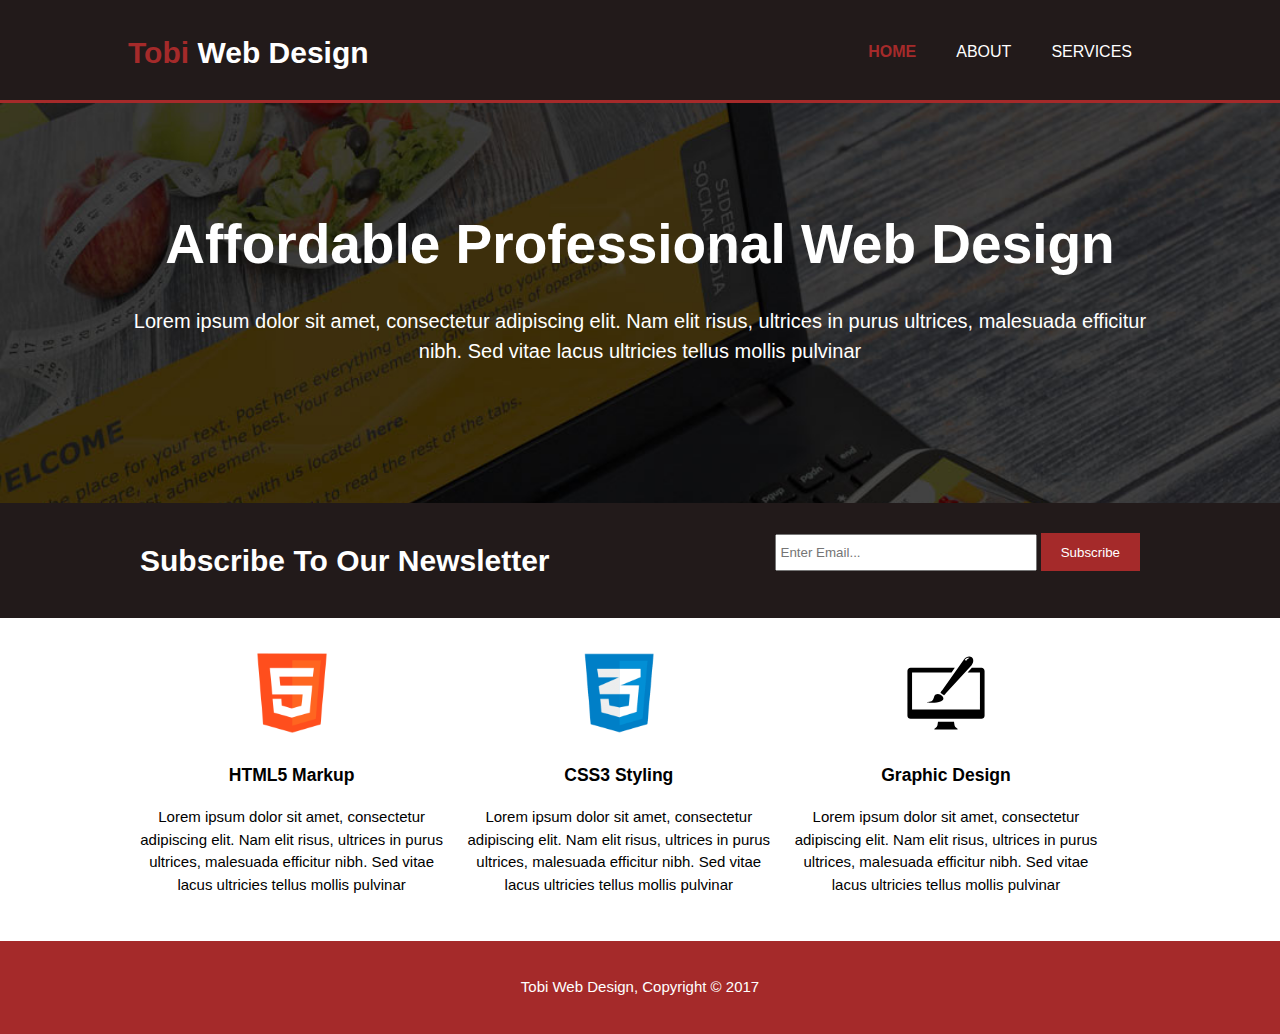
<file: index.html>
<!DOCTYPE html>
<html lang="en">
<head>
    <meta charset="UTF-8">
    <meta name="viewport" content="width=device-width">
    <meta name="description" content="Affordable and professional web design">
    <meta name="keywords" content="web design, affordable web design, professional web design">
    <meta name="author" content="Brad Traversy">
    <title>Tobi Web Design   |   Welcome</title>
    <link rel="stylesheet" href="./css/style.css">
</head>
<body>
    <header>
        <div class="container">
            <div id="branding">
                <h1><span class="highlight">Tobi</span> Web Design</h1>
            </div>
<nav>
<ul>
    <li class="current"><a href="index.html">Home</a></li>
    <li><a href="about.html">About</a></li>
    <li><a href="services.html">Services</a></li>
</ul>
</nav>
        </div>
    </header>

    <section id="showcase">
        <div class="container">
            <h1>Affordable Professional Web Design</h1>
            <p>Lorem ipsum dolor sit amet, consectetur adipiscing elit. Nam elit risus, ultrices in purus ultrices, malesuada efficitur nibh. Sed vitae lacus ultricies tellus mollis pulvinar</p>
        </div>
    </section>

    <section id="newsletter">
        <div class="container">
            <h1>Subscribe To Our Newsletter</h1>
            <form>
                <input type="email" placeholder="Enter Email...">
                <button type="submit" class="button_1">Subscribe</button>

                </button>
            </form>
        </div>
    </section>
    <section id="boxes">
        <div class="container">
            <div class="box">
                <img src="./img/logo-html-5.png">
                <h3>HTML5 Markup</h3>
                <p>Lorem ipsum dolor sit amet, consectetur adipiscing elit. Nam elit risus, ultrices in purus ultrices, malesuada efficitur nibh. Sed vitae lacus ultricies tellus mollis pulvinar</p>
            </div>
            <div class="box">
                <img src="./img/css3.png">
                <h3>CSS3 Styling</h3>
                <p>Lorem ipsum dolor sit amet, consectetur adipiscing elit. Nam elit risus, ultrices in purus ultrices, malesuada efficitur nibh. Sed vitae lacus ultricies tellus mollis pulvinar</p>
            </div>
            <div class="box">
                <img src="./img/graphic design.svg">
                <h3>Graphic Design</h3>
                <p>Lorem ipsum dolor sit amet, consectetur adipiscing elit. Nam elit risus, ultrices in purus ultrices, malesuada efficitur nibh. Sed vitae lacus ultricies tellus mollis pulvinar</p>
            </div>
        </div>
    </section>

    <footer>
        <p>Tobi Web Design, Copyright &copy; 2017</p>
    </footer>
</body>
</html>
</file>
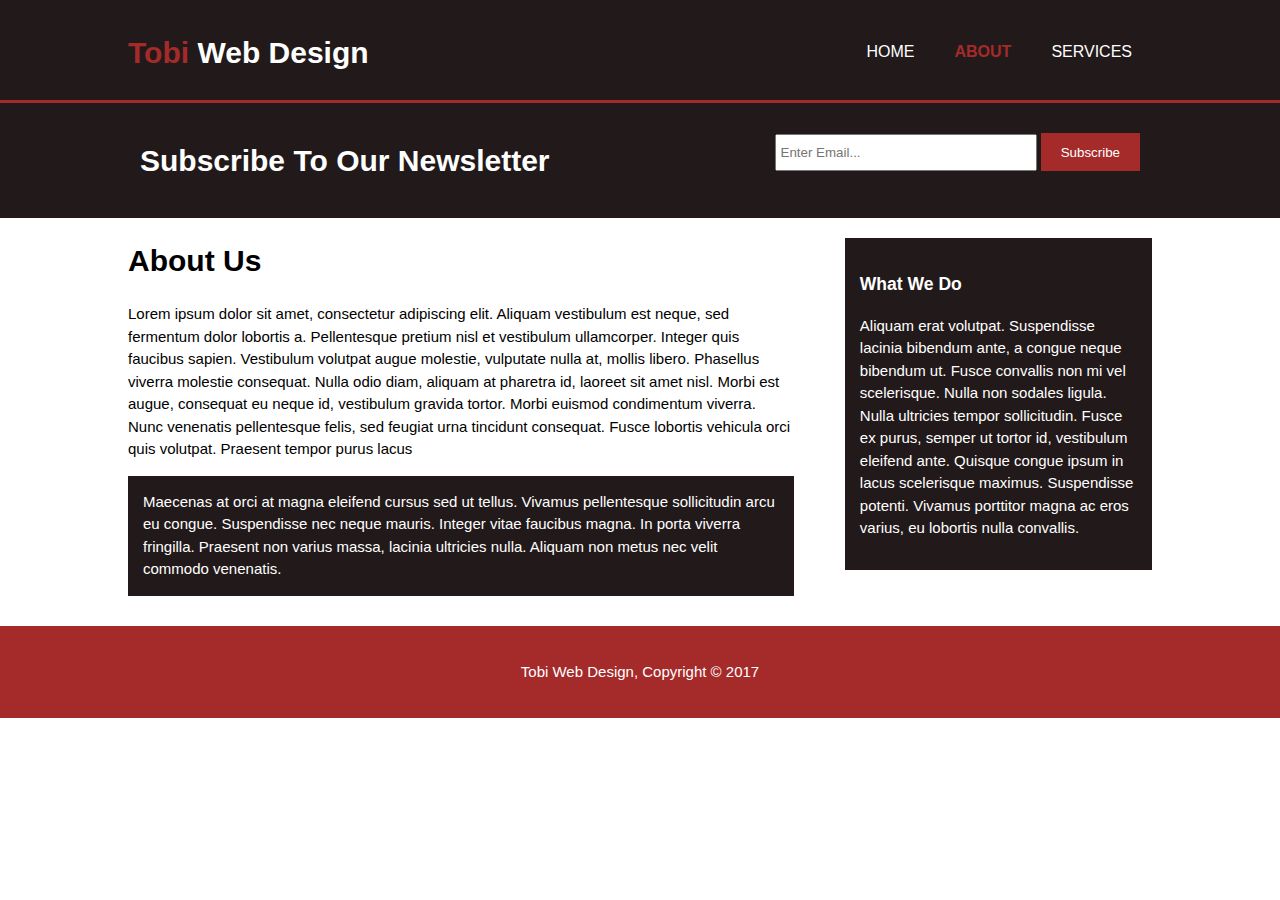
<file: about.html>
<!DOCTYPE html>
<html lang="en">
<head>
    <meta charset="UTF-8">
    <meta name="viewport" content="width=device-width">
    <meta name="description" content="Affordable and professional web design">
    <meta name="keywords" content="web design, affordable web design, professional web design">
    <meta name="author" content="Brad Traversy">
    <title>Tobi Web Design   |   About</title>
    <link rel="stylesheet" href="./css/style.css">
</head>
<body>
    <header>
        <div class="container">
            <div id="branding">
                <h1><span class="highlight">Tobi</span> Web Design</h1>
            </div>
<nav>
<ul>
    <li><a href="index.html">Home</a></li>
    <li class="current"><a href="about.html">About</a></li>
    <li><a href="services.html">Services</a></li>
</ul>
</nav>
        </div>
    </header>

    <section id="newsletter">
        <div class="container">
            <h1>Subscribe To Our Newsletter</h1>
            <form>
                <input type="email" placeholder="Enter Email...">
                <button type="submit" class="button_1">Subscribe</button>
            </form>
        </div>
    </section>

    <section id="main">
        <div class="container">
            <article id="main-col">
                <h1 class="page-title">About Us</h1>
                <p>Lorem ipsum dolor sit amet, consectetur adipiscing elit. Aliquam vestibulum est neque, sed fermentum dolor lobortis a. Pellentesque pretium nisl et vestibulum ullamcorper. Integer quis faucibus sapien. Vestibulum volutpat augue molestie, vulputate nulla at, mollis libero. Phasellus viverra molestie consequat. Nulla odio diam, aliquam at pharetra id, laoreet sit amet nisl. Morbi est augue, consequat eu neque id, vestibulum gravida tortor. Morbi euismod condimentum viverra. Nunc venenatis pellentesque felis, sed feugiat urna tincidunt consequat. Fusce lobortis vehicula orci quis volutpat. Praesent tempor purus lacus</p>

                 <p class="dark">Maecenas at orci at magna eleifend cursus sed ut tellus. Vivamus pellentesque sollicitudin arcu eu congue. Suspendisse nec neque mauris. Integer vitae faucibus magna. In porta viverra fringilla. Praesent non varius massa, lacinia ultricies nulla. Aliquam non metus nec velit commodo venenatis.</p>

            </article>
            <aside id="sidebar">
                <div class="dark">
                <h3>What We Do</h3>
                <p>Aliquam erat volutpat. Suspendisse lacinia bibendum ante, a congue neque bibendum ut. Fusce convallis non mi vel scelerisque. Nulla non sodales ligula. Nulla ultricies tempor sollicitudin. Fusce ex purus, semper ut tortor id, vestibulum eleifend ante. Quisque congue ipsum in lacus scelerisque maximus. Suspendisse potenti. Vivamus porttitor magna ac eros varius, eu lobortis nulla convallis.</p>
                </div>
            </aside>
        </div>
    </section>

    <footer>
        <p>Tobi Web Design, Copyright &copy; 2017</p>
    </footer>
</body>
</html>
</file>
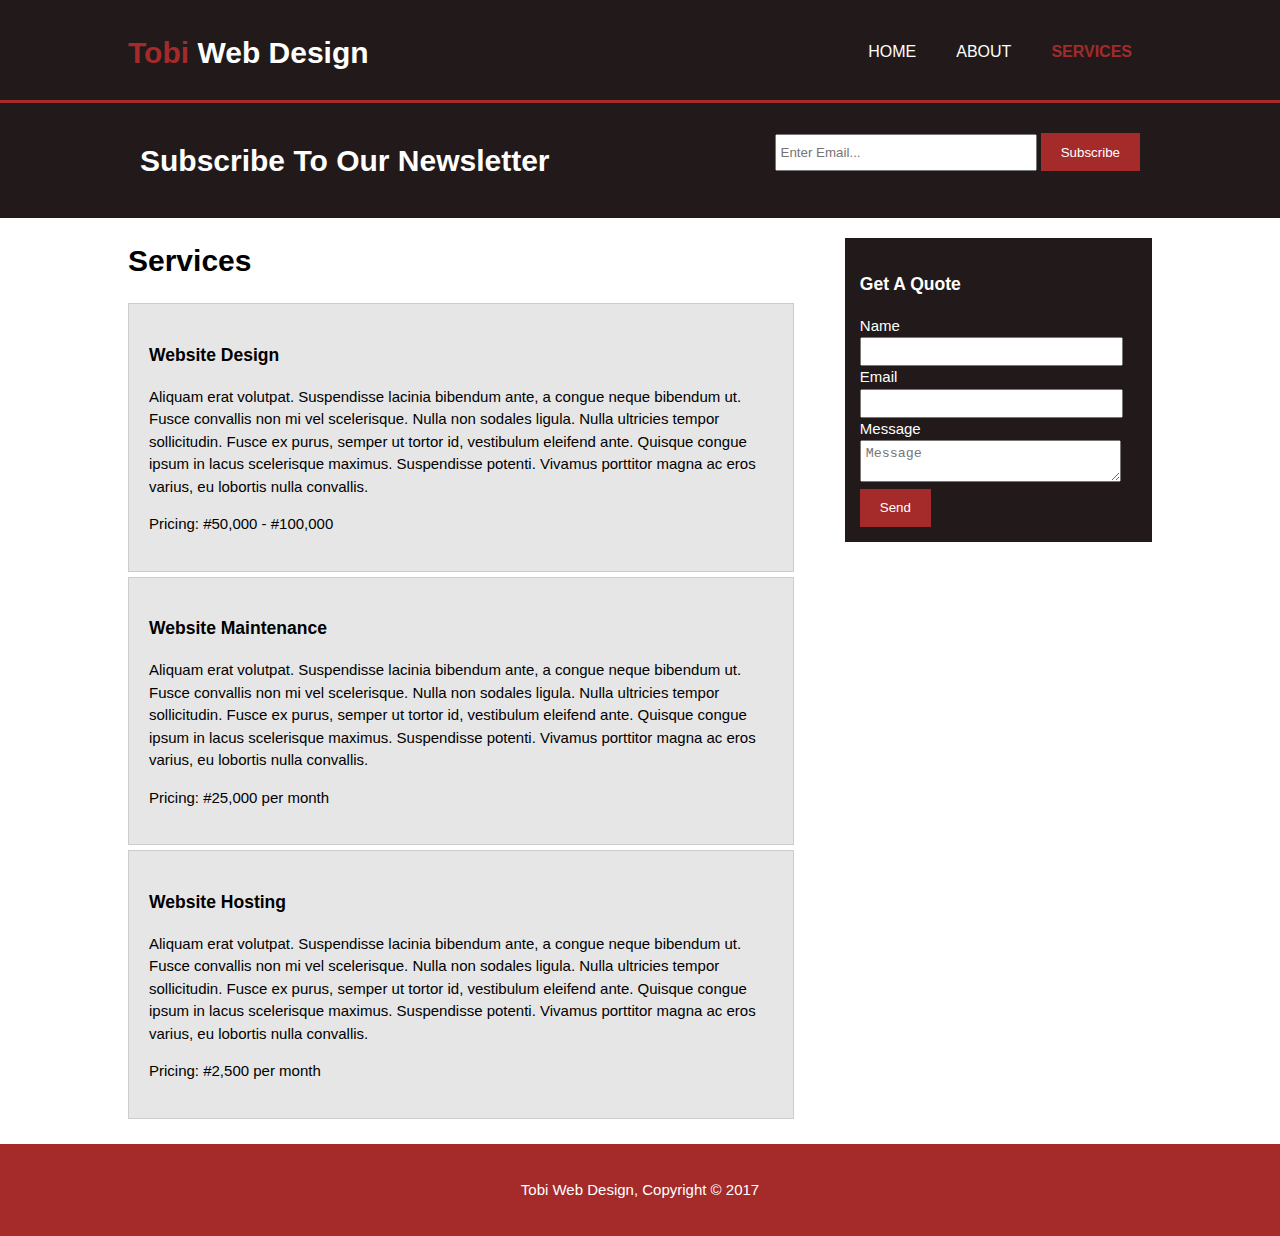
<file: services.html>
<!DOCTYPE html>
<html lang="en">
<head>
    <meta charset="UTF-8">
    <meta name="viewport" content="width=device-width">
    <meta name="description" content="Affordable and professional web design">
    <meta name="keywords" content="web design, affordable web design, professional web design">
    <meta name="author" content="Brad Traversy">
    <title>Tobi Web Design   |   Services</title>
    <link rel="stylesheet" href="./css/style.css">
</head>
<body>
    <header>
        <div class="container">
            <div id="branding">
                <h1><span class="highlight">Tobi</span> Web Design</h1>
            </div>
<nav>
<ul>
    <li><a href="index.html">Home</a></li>
    <li><a href="about.html">About</a></li>
    <li class="current"><a href="services.html">Services</a></li>
</ul>
</nav>
        </div>
    </header>

    <section id="newsletter">
        <div class="container">
            <h1>Subscribe To Our Newsletter</h1>
            <form>
                <input type="email" placeholder="Enter Email...">
                <button type="submit" class="button_1">Subscribe</button>
            </form>
        </div>
    </section>

    <section id="main">
        <div class="container">
            <article id="main-col">
                <h1 class="page-title">Services</h1>
                <ul id="services">
                <li>
                    <h3>Website Design</h3>
                    <p>Aliquam erat volutpat. Suspendisse lacinia bibendum ante, a congue neque bibendum ut. Fusce convallis non mi vel scelerisque. Nulla non sodales ligula. Nulla ultricies tempor sollicitudin. Fusce ex purus, semper ut tortor id, vestibulum eleifend ante. Quisque congue ipsum in lacus scelerisque maximus. Suspendisse potenti. Vivamus porttitor magna ac eros varius, eu lobortis nulla convallis.</p>
                    <p>Pricing: #50,000 - #100,000</p>
                </li>
                <li>
                    <h3>Website Maintenance</h3>
                    <p>Aliquam erat volutpat. Suspendisse lacinia bibendum ante, a congue neque bibendum ut. Fusce convallis non mi vel scelerisque. Nulla non sodales ligula. Nulla ultricies tempor sollicitudin. Fusce ex purus, semper ut tortor id, vestibulum eleifend ante. Quisque congue ipsum in lacus scelerisque maximus. Suspendisse potenti. Vivamus porttitor magna ac eros varius, eu lobortis nulla convallis.</p>
                    <p>Pricing: #25,000 per month</p>
                </li>
                <li>
                <h3>Website Hosting</h3>
                <p>Aliquam erat volutpat. Suspendisse lacinia bibendum ante, a congue neque bibendum ut. Fusce convallis non mi vel scelerisque. Nulla non sodales ligula. Nulla ultricies tempor sollicitudin. Fusce ex purus, semper ut tortor id, vestibulum eleifend ante. Quisque congue ipsum in lacus scelerisque maximus. Suspendisse potenti. Vivamus porttitor magna ac eros varius, eu lobortis nulla convallis.</p>
                <p>Pricing: #2,500 per month</p>
                </li>

                </ul>
            </article>
            <aside id="sidebar">
                <div class="dark">
                <h3>Get A Quote</h3>
                <form class="quote">
                    <div>
                        <label>Name</label><br>
                        <input type="text">
                    </div>
                    <div>
                        <label>Email</label><br>
                        <input type="email">
                    </div>
                    <div>
                        <label>Message</label><br>
                        <textarea placeholder="Message"></textarea>
                    </div>
                    <button class="button_1" type="submit">Send</button>
                </form>
                </div>
            </aside>
        </div>
    </section>

    <footer>
        <p>Tobi Web Design, Copyright &copy; 2017</p>
    </footer>
</body>
</html>
</file>
<file: css/style.css>
body{
    font-family: Arial, Helvetica, sans-serif;
    font-size: 15px;
    line-height: 1.5;
    padding: 0;
    margin: 0;
    background: color #f4f4f4;;
}
/* global */
.container{
    width: 80%;
    margin: auto;
    overflow: hidden;
}
 ul{
    margin: 0;
    padding: 0;
 }

.button_1{
height: 38px;
background: brown;
border: 0;
padding-left: 20px;
padding-right: 20px;
color: #ffffff;
}
.dark{
    padding: 15px;
    background: rgb(34, 26, 26);
    color: #ffffff;
    margin-top: 10px;
    margin-bottom: 10px;
}

/* header */
header{
    background: rgb(34, 26, 26);
    color: #ffffff;
    padding-top: 30px;
    min-height: 70px;
    border-bottom: brown 3px solid;
}
header a{
    color: #ffffff;
    text-decoration: none;
    text-transform: uppercase;
    font-size: 16px;
}


header li{
    float: left;
    display: inline;
    padding: 0 20px 0 20px;
}
header #branding{
    float: left;
}

header #branding h1{
    margin: 0;
}

header nav{
    float: right;
    margin-top: 10px;

}

header .highlight, header .current a{
    color: brown;
    font-weight: bold;
}

header a:hover{
    color: #cccccc;
    font-weight: bold;
}

/* Showcase */
#showcase{
    min-height: 400px;
    background:url('../img/showcase.jpg') no-repeat;
    background-size: cover;
    text-align: center;
    color: #ffffff;
    width: 100%;
}

#showcase h1{
    margin-top: 100px;
    font-size: 55px;
    margin-bottom: 10px;
}

#showcase p{
    font-size: 20px;
}
/* newsletter */
#newsletter{
    padding: 15px;
    color: #ffffff;
    background: rgb(34, 26, 26);
}

#newsletter h1{
    float: left;
}

#newsletter form{
    float: right;
    margin-top: 15px;
}
#newsletter input[type="email"]{
    padding: 4px;
    height: 25px;
    width: 250px;
}

/* boxes */
#boxes{
    margin-top: 20px;
}
#boxes  .box{
    float: left;
    text-align: center;
    width: 30%;
    padding: 10px;
}
#boxes  .box img{
    width: 90px;
}
/* sidebar*/
aside#sidebar{
    float: right;
    width: 30%;
    margin-top: 10px;
}
aside#sidebar  .quote input,  aside#sidebar  .quote textarea{
    width: 90%;
    padding: 5px;
}

/*main-col*/
article#main-col{
    float: left;
    width: 65%;
}
/* services*/
ul#services li{
    list-style: none;
    padding: 20px;
    border: #cccccc  solid 1px;
    margin-bottom: 5px;
    background: #e6e6e6;
}
footer{
    padding: 20px;
    margin-top: 20px;
    color: #ffffff;
    background-color: brown;
    text-align: center;
}
/* media Queries*/
@media(max-width:768px){
    header #branding,
    header nav,
    header nav li,
    #newsletter h1,
    #newsletter form,
    #boxes .box,
    article#main-col,
    aside#sidebar{
        float: none;
        text-align: center;
        width: 100%;
    }

    header{
        padding-bottom: 20px;
    }

    #showcase h1{
        margin-top: 40px;

    }
    #newsletter button, .quote button{
        display:block;
        width: 100%;
    }

    #newsletter form input[type="email"], .quote input, .quote textarea{
        width: 100%;
        margin-bottom: 5px;
    }
    }
</file>
